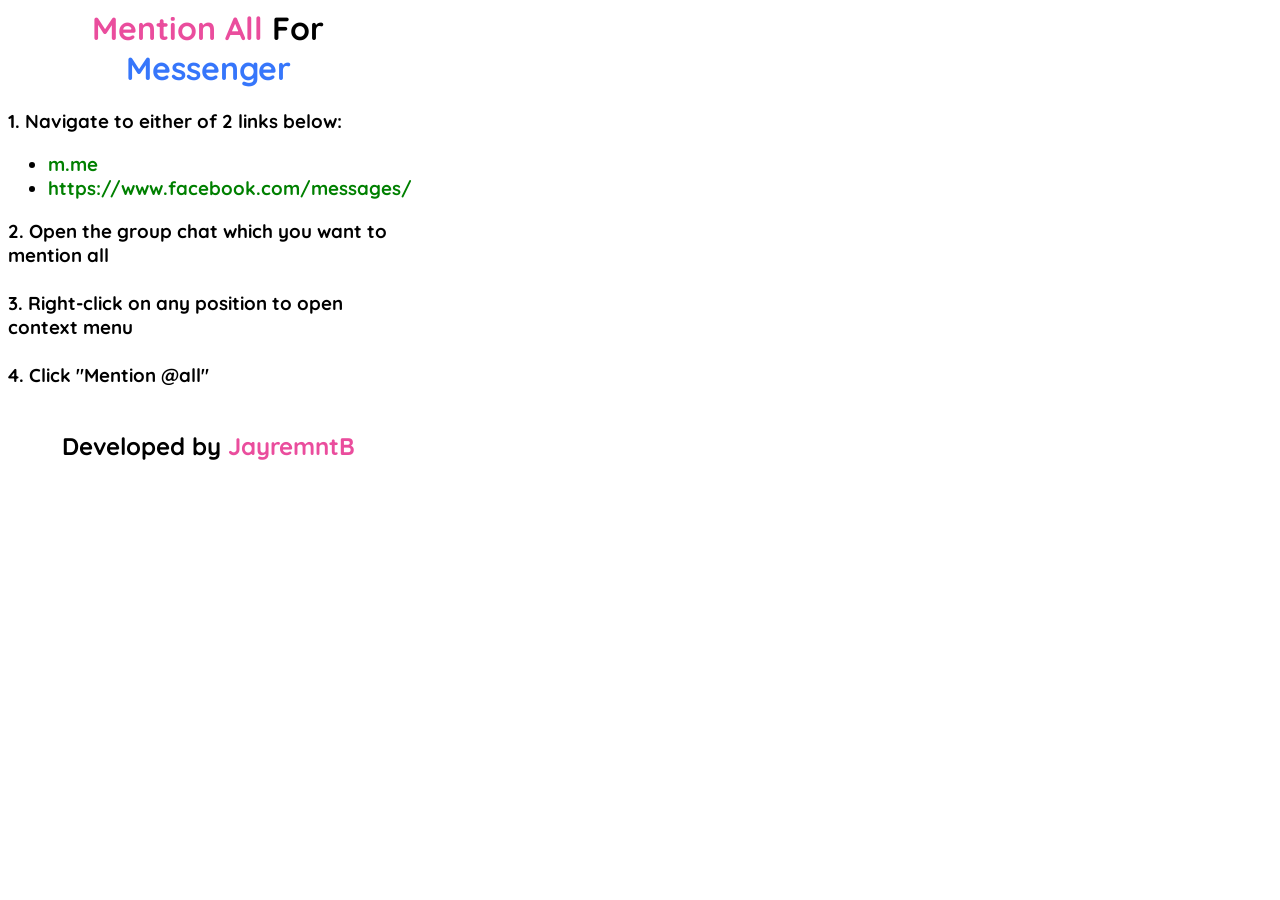
<file: popup/popup.html>
<html>
<head>
    <link rel="stylesheet" href="popup.css">
    <link rel="preconnect" href="https://fonts.gstatic.com">
    <link href="https://fonts.googleapis.com/css2?family=Quicksand&display=swap" rel="stylesheet">
</head>
<body>
<div style="position: relative;">
    <h1 style="text-align: center;">
        <span style="color: #ea4d9d;">Mention All</span> For <span style="color: #3676fb;">Messenger</span>
    </h1>
    <h3>
        1. Navigate to either of 2 links below:
        <ul>
            <li><a href="https://www.messenger.com/" target="_blank">m.me</a></li>
            <li><a href="https://www.facebook.com/messages/" target="_blank">https://www.facebook.com/messages/</a></li>
        </ul>
        2. Open the group chat which you want to mention all<br><br>
        3. Right-click on any position to open context menu<br><br>
        4. Click "Mention @all"<br><br>
    </h3>
    <h2 style="text-align: center;">
        Developed by <a href="https://www.facebook.com/jayremnt13" target="_blank" style="color: #ea4d9d">JayremntB</a>
    </h2>
</div>
</body>
</html>
</file>
<file: popup/popup.css>
body {
    font-family: 'Quicksand', sans-serif;
    height: auto;
    width: 400px;
}

a:link, a:visited {
  text-decoration: none;
  color: #008000;
}
</file>
